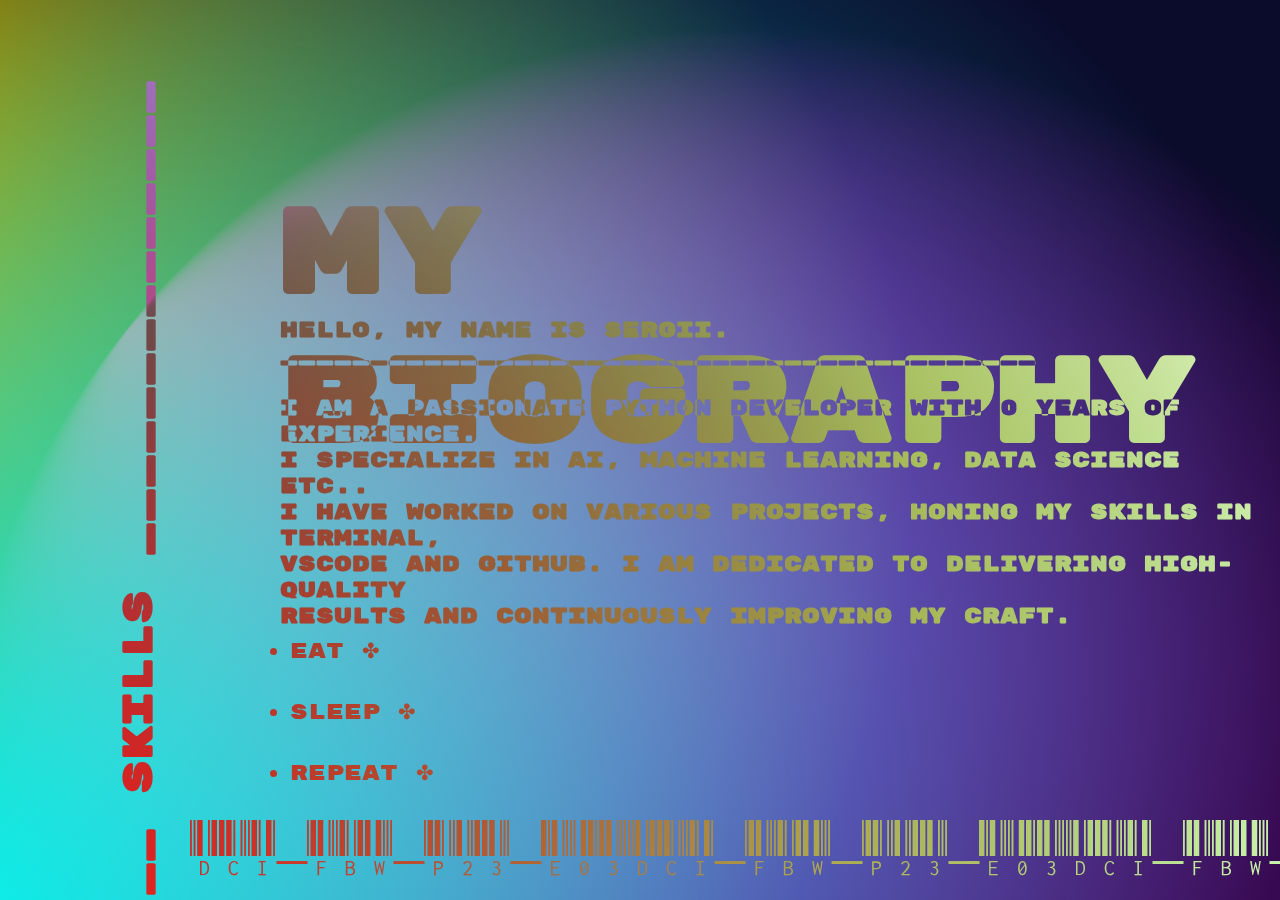
<file: index.html>
<!DOCTYPE html>
<html lang="en">
<head>
    <meta charset="UTF-8">
    <meta http-equiv="X-UA-Compatible" content="IE=edge">
    <meta name="viewport" content="width=device-width, initial-scale=1.0">
    <title>Document</title>
    <link rel="stylesheet" href="hintergrund.css">
</head>
<body>
      <div id="bg-wrap">
        <img src="image5.png" alt="my_foto">
        <h1>My Biography</h1>
        <h2>Hello, my name is Sergii. __________________________________________
          <br> <br> I am a passionate Python Developer with 0 years of experience. <br>
          I specialize in AI, Machine Learning, Data Science etc.. <br>
          I have worked on various projects, honing my skills in Terminal, <br>
          VSCode and GitHub. I am dedicated to delivering high-quality <br>
          results and continuously improving my craft.</h2>
          <h3>__ Skills ______________</h3>
         <ul> 
          <li>Eat ✤</li>
          <li>Sleep ✤</li>
          <li>Repeat ✤</li>
         </ul>
         <p class="libre_code">dci_fbw_p23_e03dci_fbw_p23_e03dci_fbw_p23_e03dci_fbw_p23_e03</p>
            <svg viewBox="0 0 100 100" preserveAspectRatio="xMidYMid slice">
        <defs>
          <radialGradient id="Gradient1" cx="50%" cy="50%" fx="0.441602%" fy="50%" r=".5">
            <animate attributeName="fx" dur="34s" values="0%;3%;0%" repeatCount="indefinite"></animate>
            <stop offset="0%" stop-color="rgba(255, 0, 255, 1)"></stop>
            <stop offset="100%" stop-color="rgba(255, 0, 255, 0)"></stop>
          </radialGradient>
          <radialGradient id="Gradient2" cx="50%" cy="50%" fx="2.68147%" fy="50%" r=".5">
            <animate attributeName="fx" dur="23.5s" values="0%;3%;0%" repeatCount="indefinite"></animate>
            <stop offset="0%" stop-color="rgba(255, 255, 0, 1)"></stop>
            <stop offset="100%" stop-color="rgba(255, 255, 0, 0)"></stop>
          </radialGradient>
          <radialGradient id="Gradient3" cx="50%" cy="50%" fx="0.836536%" fy="50%" r=".5">
            <animate attributeName="fx" dur="21.5s" values="0%;3%;0%" repeatCount="indefinite"></animate>
            <stop offset="0%" stop-color="rgba(0, 255, 255, 1)"></stop>
            <stop offset="100%" stop-color="rgba(0, 255, 255, 0)"></stop>
          </radialGradient>
          <radialGradient id="Gradient4" cx="50%" cy="50%" fx="4.56417%" fy="50%" r=".5">
            <animate attributeName="fx" dur="23s" values="0%;5%;0%" repeatCount="indefinite"></animate>
            <stop offset="0%" stop-color="rgba(0, 255, 0, 1)"></stop>
            <stop offset="100%" stop-color="rgba(0, 255, 0, 0)"></stop>
          </radialGradient>
          <radialGradient id="Gradient5" cx="50%" cy="50%" fx="2.65405%" fy="50%" r=".5">
            <animate attributeName="fx" dur="24.5s" values="0%;5%;0%" repeatCount="indefinite"></animate>
            <stop offset="0%" stop-color="rgba(0,0,255, 1)"></stop>
            <stop offset="100%" stop-color="rgba(0,0,255, 0)"></stop>
          </radialGradient>
          <radialGradient id="Gradient6" cx="50%" cy="50%" fx="0.981338%" fy="50%" r=".5">
            <animate attributeName="fx" dur="25.5s" values="0%;5%;0%" repeatCount="indefinite"></animate>
            <stop offset="0%" stop-color="rgba(255,0,0, 1)"></stop>
            <stop offset="100%" stop-color="rgba(255,0,0, 0)"></stop>
          </radialGradient>
        </defs>
        <rect x="13.744%" y="1.18473%" width="100%" height="100%" fill="url(#Gradient1)" transform="rotate(334.41 50 50)">
          <animate attributeName="x" dur="20s" values="25%;0%;25%" repeatCount="indefinite"></animate>
          <animate attributeName="y" dur="21s" values="0%;25%;0%" repeatCount="indefinite"></animate>
          <animateTransform attributeName="transform" type="rotate" from="0 50 50" to="360 50 50" dur="7s"
            repeatCount="indefinite"></animateTransform>
        </rect>
        <rect x="-2.17916%" y="35.4267%" width="100%" height="100%" fill="url(#Gradient2)"
          transform="rotate(255.072 50 50)">
          <animate attributeName="x" dur="23s" values="-25%;0%;-25%" repeatCount="indefinite"></animate>
          <animate attributeName="y" dur="24s" values="0%;50%;0%" repeatCount="indefinite"></animate>
          <animateTransform attributeName="transform" type="rotate" from="0 50 50" to="360 50 50" dur="12s"
            repeatCount="indefinite"></animateTransform>
        </rect>
        <rect x="9.00483%" y="14.5733%" width="100%" height="100%" fill="url(#Gradient3)" transform="rotate(139.903 50 50)">
          <animate attributeName="x" dur="25s" values="0%;25%;0%" repeatCount="indefinite"></animate>
          <animate attributeName="y" dur="12s" values="0%;25%;0%" repeatCount="indefinite"></animate>
          <animateTransform attributeName="transform" type="rotate" from="360 50 50" to="0 50 50" dur="9s"
            repeatCount="indefinite"></animateTransform>
        </rect>
      </svg>
    </div>
  
  
</body>
</html>
</file>
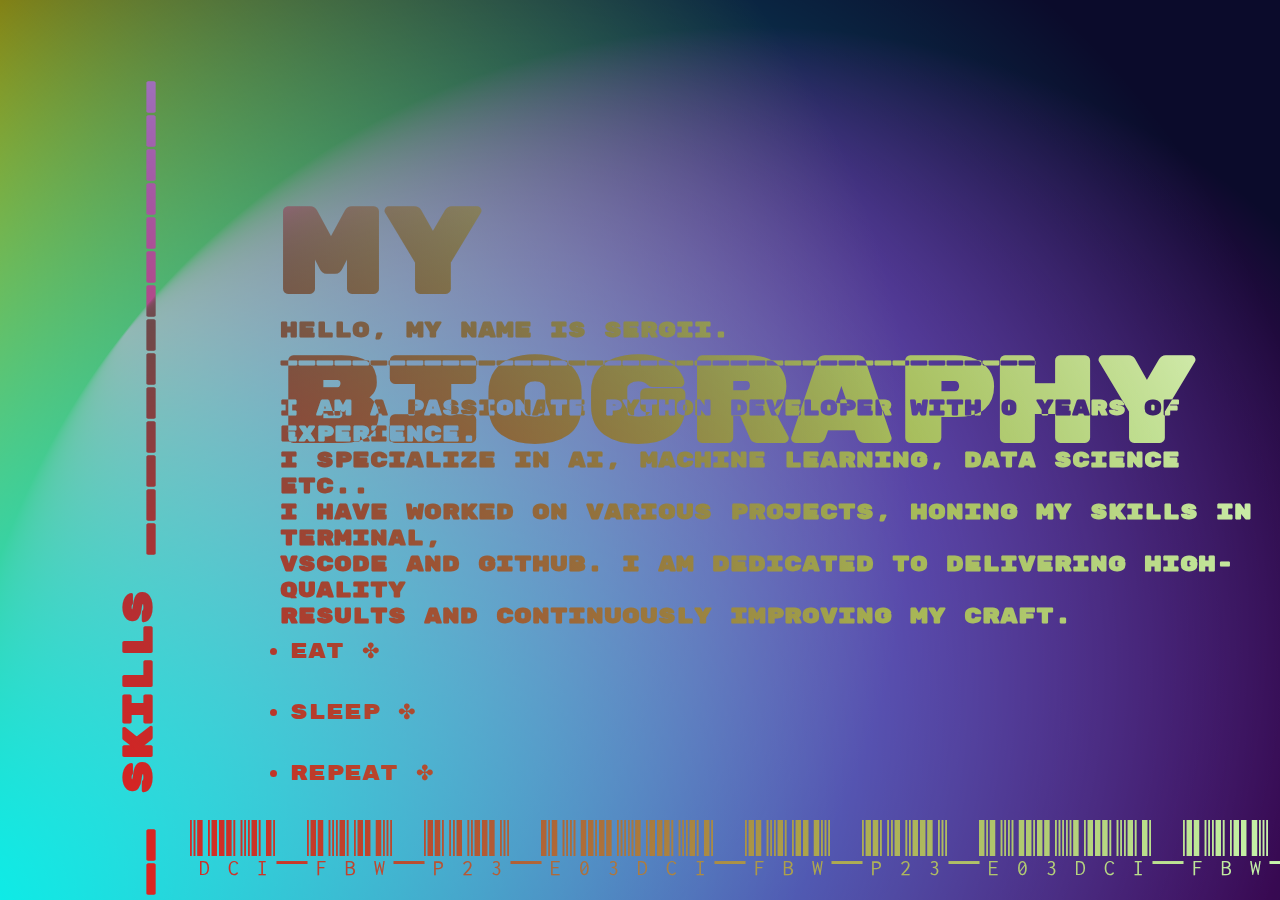
<file: my_biography/index.html>
<!DOCTYPE html>
<html lang="en">
<head>
    <meta charset="UTF-8">
    <meta http-equiv="X-UA-Compatible" content="IE=edge">
    <meta name="viewport" content="width=device-width, initial-scale=1.0">
    <title>Document</title>
    <link rel="stylesheet" href="hintergrund.css">
</head>
<body>
      <div id="bg-wrap">
        <img src="Pasted image.png" alt="my_foto">
        <h1>My Biography</h1>
        <h2>Hello, my name is Sergii. __________________________________________
          <br> <br> I am a passionate Python Developer with 0 years of experience. <br>
          I specialize in AI, Machine Learning, Data Science etc.. <br>
          I have worked on various projects, honing my skills in Terminal, <br>
          VSCode and GitHub. I am dedicated to delivering high-quality <br>
          results and continuously improving my craft.</h2>
          <h3>__ Skills ______________</h3>
         <ul> 
          <li>Eat ✤</li>
          <li>Sleep ✤</li>
          <li>Repeat ✤</li>
         </ul>
         <p class="libre_code">dci_fbw_p23_e03dci_fbw_p23_e03dci_fbw_p23_e03dci_fbw_p23_e03</p>
            <svg viewBox="0 0 100 100" preserveAspectRatio="xMidYMid slice">
        <defs>
          <radialGradient id="Gradient1" cx="50%" cy="50%" fx="0.441602%" fy="50%" r=".5">
            <animate attributeName="fx" dur="34s" values="0%;3%;0%" repeatCount="indefinite"></animate>
            <stop offset="0%" stop-color="rgba(255, 0, 255, 1)"></stop>
            <stop offset="100%" stop-color="rgba(255, 0, 255, 0)"></stop>
          </radialGradient>
          <radialGradient id="Gradient2" cx="50%" cy="50%" fx="2.68147%" fy="50%" r=".5">
            <animate attributeName="fx" dur="23.5s" values="0%;3%;0%" repeatCount="indefinite"></animate>
            <stop offset="0%" stop-color="rgba(255, 255, 0, 1)"></stop>
            <stop offset="100%" stop-color="rgba(255, 255, 0, 0)"></stop>
          </radialGradient>
          <radialGradient id="Gradient3" cx="50%" cy="50%" fx="0.836536%" fy="50%" r=".5">
            <animate attributeName="fx" dur="21.5s" values="0%;3%;0%" repeatCount="indefinite"></animate>
            <stop offset="0%" stop-color="rgba(0, 255, 255, 1)"></stop>
            <stop offset="100%" stop-color="rgba(0, 255, 255, 0)"></stop>
          </radialGradient>
          <radialGradient id="Gradient4" cx="50%" cy="50%" fx="4.56417%" fy="50%" r=".5">
            <animate attributeName="fx" dur="23s" values="0%;5%;0%" repeatCount="indefinite"></animate>
            <stop offset="0%" stop-color="rgba(0, 255, 0, 1)"></stop>
            <stop offset="100%" stop-color="rgba(0, 255, 0, 0)"></stop>
          </radialGradient>
          <radialGradient id="Gradient5" cx="50%" cy="50%" fx="2.65405%" fy="50%" r=".5">
            <animate attributeName="fx" dur="24.5s" values="0%;5%;0%" repeatCount="indefinite"></animate>
            <stop offset="0%" stop-color="rgba(0,0,255, 1)"></stop>
            <stop offset="100%" stop-color="rgba(0,0,255, 0)"></stop>
          </radialGradient>
          <radialGradient id="Gradient6" cx="50%" cy="50%" fx="0.981338%" fy="50%" r=".5">
            <animate attributeName="fx" dur="25.5s" values="0%;5%;0%" repeatCount="indefinite"></animate>
            <stop offset="0%" stop-color="rgba(255,0,0, 1)"></stop>
            <stop offset="100%" stop-color="rgba(255,0,0, 0)"></stop>
          </radialGradient>
        </defs>
        <rect x="13.744%" y="1.18473%" width="100%" height="100%" fill="url(#Gradient1)" transform="rotate(334.41 50 50)">
          <animate attributeName="x" dur="20s" values="25%;0%;25%" repeatCount="indefinite"></animate>
          <animate attributeName="y" dur="21s" values="0%;25%;0%" repeatCount="indefinite"></animate>
          <animateTransform attributeName="transform" type="rotate" from="0 50 50" to="360 50 50" dur="7s"
            repeatCount="indefinite"></animateTransform>
        </rect>
        <rect x="-2.17916%" y="35.4267%" width="100%" height="100%" fill="url(#Gradient2)"
          transform="rotate(255.072 50 50)">
          <animate attributeName="x" dur="23s" values="-25%;0%;-25%" repeatCount="indefinite"></animate>
          <animate attributeName="y" dur="24s" values="0%;50%;0%" repeatCount="indefinite"></animate>
          <animateTransform attributeName="transform" type="rotate" from="0 50 50" to="360 50 50" dur="12s"
            repeatCount="indefinite"></animateTransform>
        </rect>
        <rect x="9.00483%" y="14.5733%" width="100%" height="100%" fill="url(#Gradient3)" transform="rotate(139.903 50 50)">
          <animate attributeName="x" dur="25s" values="0%;25%;0%" repeatCount="indefinite"></animate>
          <animate attributeName="y" dur="12s" values="0%;25%;0%" repeatCount="indefinite"></animate>
          <animateTransform attributeName="transform" type="rotate" from="360 50 50" to="0 50 50" dur="9s"
            repeatCount="indefinite"></animateTransform>
        </rect>
      </svg>
    </div>
  
  
</body>
</html>
</file>
<file: hintergrund.css>
@import url('https://fonts.googleapis.com/css2?family=Libre+Barcode+39+Text&family=Permanent+Marker&family=Rubik+Mono+One&display=swap');

*

#bg-wrap {
  position: fixed;
  top: 0;
  left: 0;
  width: 100%;
  height: 100%;
  z-index: -1; /* Move the background behind other elements */
  overflow: hidden; /* Hide the overflow of the background */
  background-color: rgb(11, 11, 43);
}

#bg-wrap svg {

  z-index: -1; /* Move the background behind other elements */

  position: absolute;
  top: -25%;
  left: -25%;
  pointer-events: none; /* Disable mouse events on the background */
}
img {
  width: 20%;
    height:auto;
  border-radius: 50%;
  position: fixed;
  top: 50px;
  left: 1400px;
}
h1 {
  color: rgb(255, 255, 255);
  mix-blend-mode: difference; /* Blend mode to reverse the color */
  font-size: 120px;
  font-family: 'Rubik Mono One', sans-serif;
  position: fixed;
  top: 100px;
  left: 280px;
}
h2 {
  color: rgb(255, 255, 255);
  mix-blend-mode: difference; /* Blend mode to reverse the color */
  font-size: 21px;
  font-family: 'Rubik Mono One', sans-serif;
  position: fixed;
  top: 300px;
  left: 280px;
}
h3 {
  writing-mode: vertical-rl; /* Set the vertical writing mode */
            transform: rotate(180deg); /* Rotate the text vertically */
            white-space: nowrap; /* Prevent line breaks */
  color: rgb(255, 255, 255);
  mix-blend-mode: difference; /* Blend mode to reverse the color */
  font-size: 40px;
  font-family: 'Rubik Mono One', sans-serif;
  position: fixed;
  top: 80px;
  left: 75px;
}
ul {
  color: rgb(255, 255, 255);
  mix-blend-mode: difference; /* Blend mode to reverse the color */
  font-size: 21px;
  font-family: 'Rubik Mono One', sans-serif;
  position: fixed;
  top: 600px;
  left: 250px;
  line-height: 2.9;
}
.libre_code {
  font-family: 'Libre Barcode 39 Text', cursive;
  color: rgb(255, 255, 255);
  mix-blend-mode: difference; /* Blend mode to reverse the color */
  font-size: 60px;
  position: fixed;
  bottom: -40px;
  left: 190px;

}
</file>
<file: my_biography/hintergrund.css>
@import url('https://fonts.googleapis.com/css2?family=Libre+Barcode+39+Text&family=Permanent+Marker&family=Rubik+Mono+One&display=swap');

*

#bg-wrap {
  position: fixed;
  top: 0;
  left: 0;
  width: 100%;
  height: 100%;
  z-index: -1; /* Move the background behind other elements */
  overflow: hidden; /* Hide the overflow of the background */
  background-color: rgb(11, 11, 43);
}

#bg-wrap svg {

  z-index: -1; /* Move the background behind other elements */

  position: absolute;
  top: -25%;
  left: -25%;
  pointer-events: none; /* Disable mouse events on the background */
}
img {
  width: 20%;
    height:auto;
  border-radius: 50%;
  position: fixed;
  top: 50px;
  left: 1400px;
}
h1 {
  color: rgb(255, 255, 255);
  mix-blend-mode: difference; /* Blend mode to reverse the color */
  font-size: 120px;
  font-family: 'Rubik Mono One', sans-serif;
  position: fixed;
  top: 100px;
  left: 280px;
}
h2 {
  color: rgb(255, 255, 255);
  mix-blend-mode: difference; /* Blend mode to reverse the color */
  font-size: 21px;
  font-family: 'Rubik Mono One', sans-serif;
  position: fixed;
  top: 300px;
  left: 280px;
}
h3 {
  writing-mode: vertical-rl; /* Set the vertical writing mode */
            transform: rotate(180deg); /* Rotate the text vertically */
            white-space: nowrap; /* Prevent line breaks */
  color: rgb(255, 255, 255);
  mix-blend-mode: difference; /* Blend mode to reverse the color */
  font-size: 40px;
  font-family: 'Rubik Mono One', sans-serif;
  position: fixed;
  top: 80px;
  left: 75px;
}
ul {
  color: rgb(255, 255, 255);
  mix-blend-mode: difference; /* Blend mode to reverse the color */
  font-size: 21px;
  font-family: 'Rubik Mono One', sans-serif;
  position: fixed;
  top: 600px;
  left: 250px;
  line-height: 2.9;
}
.libre_code {
  font-family: 'Libre Barcode 39 Text', cursive;
  color: rgb(255, 255, 255);
  mix-blend-mode: difference; /* Blend mode to reverse the color */
  font-size: 60px;
  position: fixed;
  bottom: -40px;
  left: 190px;

}
</file>
